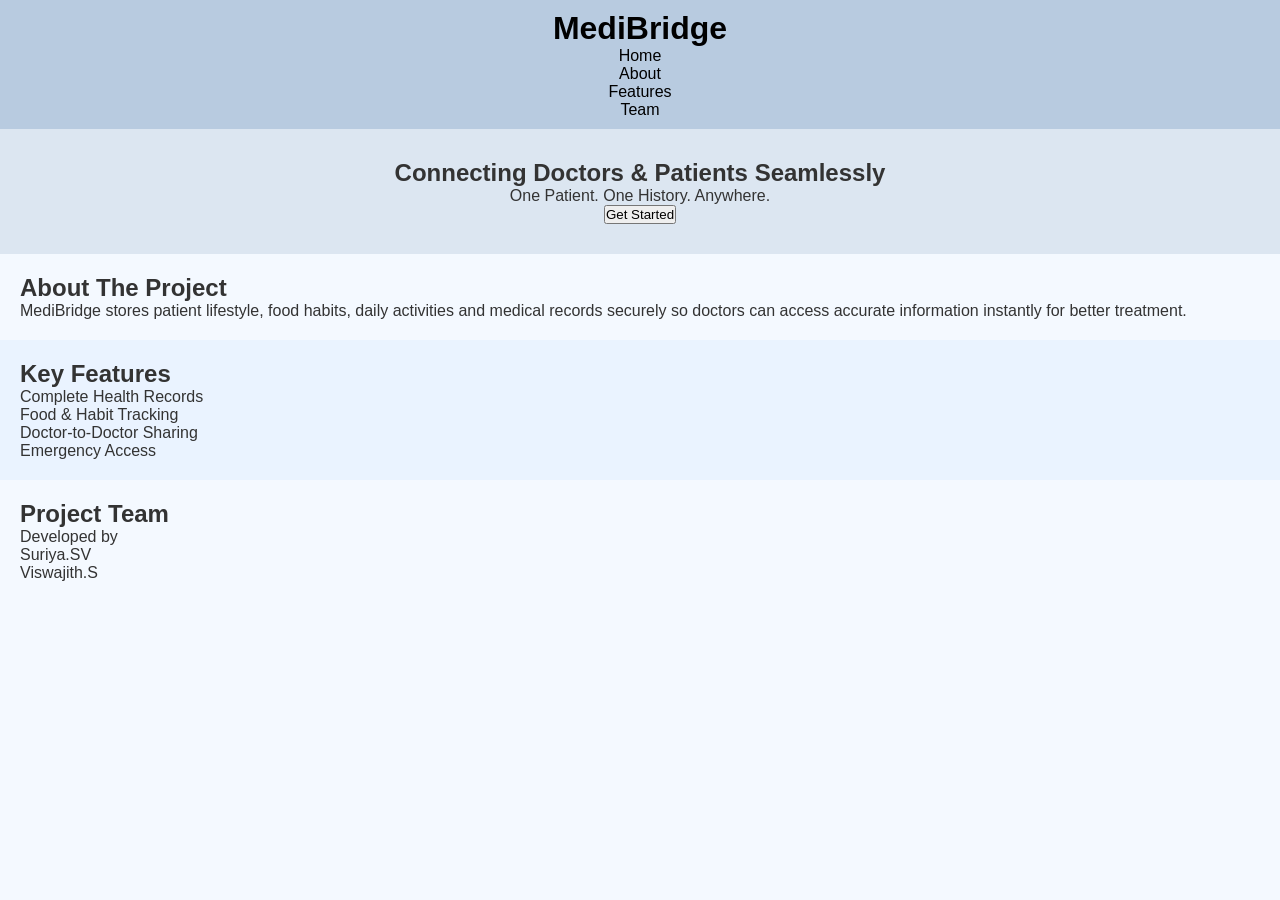
<file: medibridge/doctor.html>
<!DOCTYPE html>
<html>
<head>
    <title>MediBridge - Doctor & Patient Connect</title>
     <link rel="stylesheet" href="style.css">
</head>

<body background-color="#f4f9ff">

    
    <header style="background-color:#b8cbe0; color:black; padding:10px; text-align:center;">
        <h1>MediBridge</h1>

        <ul style="list-style:none; padding:0;">
            <li>Home</li>
            <li>About</li>
            <li>Features</li>
            <li>Team</li>
        </ul>
    </header>

   
    <section style="background-color:#dce6f1; padding:30px; text-align:center;">
        <h2>Connecting Doctors & Patients Seamlessly</h2>
        <p>One Patient. One History. Anywhere.</p>
        <button>Get Started</button>
    </section>

    
    <section style="padding:20px;">
        <h2>About The Project</h2>
        <p>
            MediBridge stores patient lifestyle, food habits, daily activities
            and medical records securely so doctors can access accurate
            information instantly for better treatment.
        </p>
    </section>

    
    <section style="background-color:#eaf3ff; padding:20px;">
        <h2>Key Features</h2>

        <p>Complete Health Records</p>
        <p>Food & Habit Tracking</p>
        <p>Doctor-to-Doctor Sharing</p>
        <p>Emergency Access</p>
    </section>

    
    <section style="padding:20px;">
        <h2>Project Team</h2>
        <p>Developed by</p>
        <p>Suriya.SV</p>
        <p>Viswajith.S</p>
    </section>

</body>
</html>
</file>
<file: medibridge/style.css>
* {
    margin: 0;
    padding: 0;
    box-sizing: border-box;
    font-family: Arial, sans-serif;
}

body {
    background: #f4f9ff;
    color: #333;
}

/* Navbar */
header {
    background: #0a3d62;
    padding: 15px 50px;
    color: white;
}

nav {
    display: flex;
    justify-content: space-between;
    align-items: center;
}

nav ul {
    list-style: none;
    display: flex;
    gap: 20px;
}

nav ul li {
    cursor: pointer;
    transition: 0.3s;
}

nav ul li:hover {
    color: #00d2ff;
}

/* Hero Section */
.hero {
    height: 90vh;
    background: linear-gradient(to right, #0a3d62, #3c6382);
    color: white;
    display: flex;
    flex-direction: column;
    justify-content: center;
    align-items: center;
    text-align: center;
    padding: 20px;
}

.hero h2 {
    font-size: 40px;
    margin-bottom: 20px;
}

.hero p {
    font-size: 20px;
    margin-bottom: 30px;
}

.hero button {
    padding: 12px 30px;
    border: none;
    background: #00d2ff;
    color: white;
    font-size: 16px;
    border-radius: 30px;
    cursor: pointer;
    transition: 0.3s;
}

.hero button:hover {
    background: white;
    color: #0a3d62;
}

/* About */
.about {
    padding: 60px 100px;
    text-align: center;
}

.about h2 {
    margin-bottom: 20px;
}

/* Features */
.features {
    padding: 60px 100px;
    background: #eaf3ff;
    text-align: center;
}

.feature-box {
    display: grid;
    grid-template-columns: repeat(auto-fit, minmax(200px, 1fr));
    gap: 20px;
    margin-top: 30px;
}

.card {
    background: white;
    padding: 30px;
    border-radius: 15px;
    box-shadow: 0 4px 10px rgba(0,0,0,0.1);
    font-weight: bold;
    transition: 0.3s;
}

.card:hover {
    transform: translateY(-10px);
}

/* Team */
.team {
    padding: 60px;
    text-align: center;
}

/* Footer */
footer {
    background: #0a3d62;
    color: white;
    text-align: center;
    padding: 15px;
}
</file>
